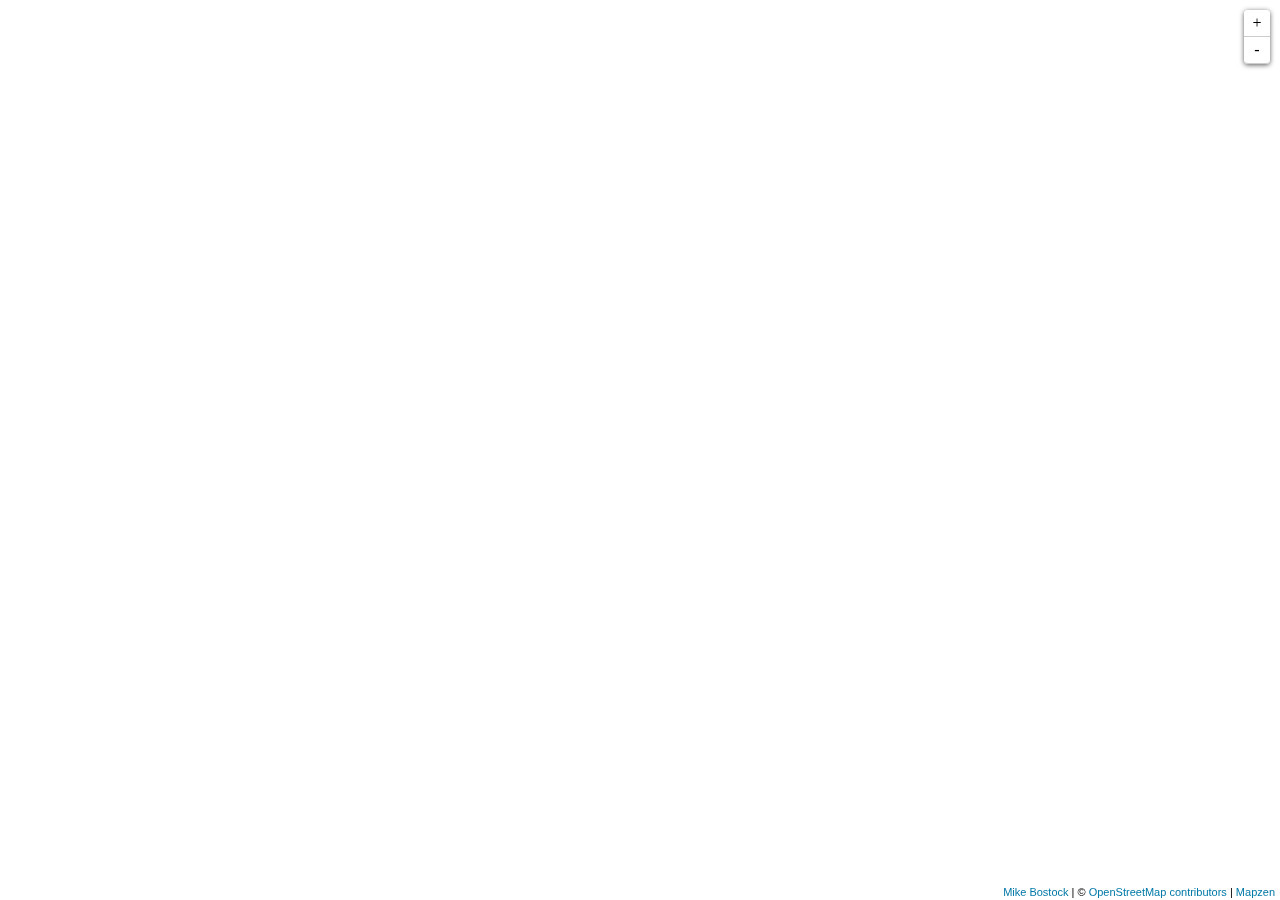
<file: geojson.html>
<!DOCTYPE html>
<meta charset="utf-8">
<meta name="viewport" content="width=device-width, initial-scale=1.0, maximum-scale=1.0, user-scalable=no">
<link rel="stylesheet" href="styles.css" />
<body>
<script src="d3.v3.min.js"></script>
<script src="d3.geo.tile.v0.min.js"></script>
<script src='//s3.amazonaws.com/assets-staging.mapzen.com/ui/components/bug/bug.min.js'></script>
<script type='text/javascript'>
  window.bugTitle = 'Map using d3 and geojson';

  var layers = ['water', 'landuse', 'roads', 'buildings'];
  window.renderTiles = function(d) {
    var svg = d3.select(this);
    var zoom = d[2];
    this._xhr = d3.json("https://tile.nextzen.org/tilezen/vector/v1/all/" + zoom + "/" + d[0] + "/" + d[1] + ".json?api_key=_HFpZl-VRLKQlgcvQzWTPA", function(error, data) {

      var k = Math.pow(2, d[2]) * 256; // size of the world in pixels

      tilePath.projection()
          .translate([k / 2 - d[0] * 256, k / 2 - d[1] * 256]) // [0°,0°] in pixels
          .scale(k / 2 / Math.PI)
          .precision(0);

      // build up a single concatenated array of all tile features from all tile layers
      var features = [];
      layers.forEach(function(layer){
        if(data[layer])
        {
            for(var i in data[layer].features)
            {
                // Don't include any label placement points
                if(data[layer].features[i].properties.label_placement) { continue }

                // Don't show large buildings at z13 or below.
                if(zoom <= 13 && layer == 'buildings') { continue }

                // Don't show small buildings at z14 or below.
                if(zoom <= 14 && layer == 'buildings' && data[layer].features[i].properties.area < 2000) { continue }

                data[layer].features[i].layer_name = layer;
                features.push(data[layer].features[i]);
            }
        }
      });

      // put all the features into SVG paths
      svg.selectAll("path")
        .data(features.sort(function(a, b) { return a.properties.sort_rank ? a.properties.sort_rank - b.properties.sort_rank : 0 }))
      .enter().append("path")
        .attr("class", function(d) { var kind = d.properties.kind || ''; if(d.properties.boundary){kind += '_boundary';} return d.layer_name + '-layer ' + kind; })
        .attr("d", tilePath);

    });
  };
</script>
<script src="scripts.js"></script>
</file>
<file: styles.css>
body {
  margin: 0;
}

.map {
  position: relative;
  overflow: hidden;
}

.layer {
  position: absolute;
}

.zoom-container {
  box-shadow: 0 1px 5px rgba(0,0,0,0.65);
  border-radius: 4px;
  width: 26px;
  position: absolute;
  top: 10px;
  right: 10px;
}

a.zoom {
  background-color: #fff;
  border-bottom: 1px solid #ccc;
  width: 26px;
  height: 26px;
  line-height: 26px;
  display: block;
  text-align: center;
  text-decoration: none;
  color: black;
  cursor: pointer;
}

a.zoom:hover {
  background-color:#f4f4f4;
}

a.zoom:first-child {
  border-top-left-radius: 4px;
  border-top-right-radius: 4px;
}

a.zoom:last-child {
  border-bottom-left-radius: 4px;
  border-bottom-right-radius: 4px;
}

.tile {
  position: absolute;
  width: 256px;
  height: 256px;
}

.tile path {
  fill: none;
  stroke: #fff;
  stroke-linejoin: round;
  stroke-linecap: round;
}

.tile .water-layer, .tile .river, .tile .stream, .tile .canal { fill: none; stroke: #9DD9D2; stroke-width: 1.5px; }
.tile .water, .tile .ocean { fill: #9DD9D2; }
.tile .riverbank { fill: #9DD9D2; }
.tile .water_boundary, .tile .ocean_boundary, .tile .riverbank_boundary { fill: none; stroke: #93cbc4; stroke-width: 0.5px; }
.tile .major_road { stroke: #fb7b7a; stroke-width: 1px; }
.tile .minor_road { stroke: #999; stroke-width: 0.5px; }
.tile .highway { stroke: #FA4A48; stroke-width: 1.5px; }
.tile .buildings-layer { stroke: #987284; stroke-width: 0.15px; }
.tile .park, .tile .nature_reserve, .tile .wood, .tile .protected_land { fill: #88D18A; stroke: #88D18A; stroke-width: 0.5px; }
.tile .pier { fill: #fff; stroke: #fff; stroke-width: 0.5px; }
.tile .rail { stroke: #503D3F; stroke-width: 0.5px; }

.info {
  position: absolute;
  bottom: 0px;
  right: 0px;
  background: #fff;
  background: rgba(255, 255, 255, 0.8);
  margin: 0;
  padding: 0px 5px;
  font: 12px/1.5 "Helvetica Neue", Arial, Helvetica, sans-serif;
  font-size: 11px;
}

.info a {
  text-decoration: none;
  color: #0078a8;
}

.info a:hover {
  text-decoration: underline;
}

/* For non touch devices, move control out of the way at small window widths */
@media (max-width: 752px) {
  /* 767px - 15px for scrollbar */
  .mapzen-demo-iframed .zoom-container {
    top: 50px;
  }
}
</file>
